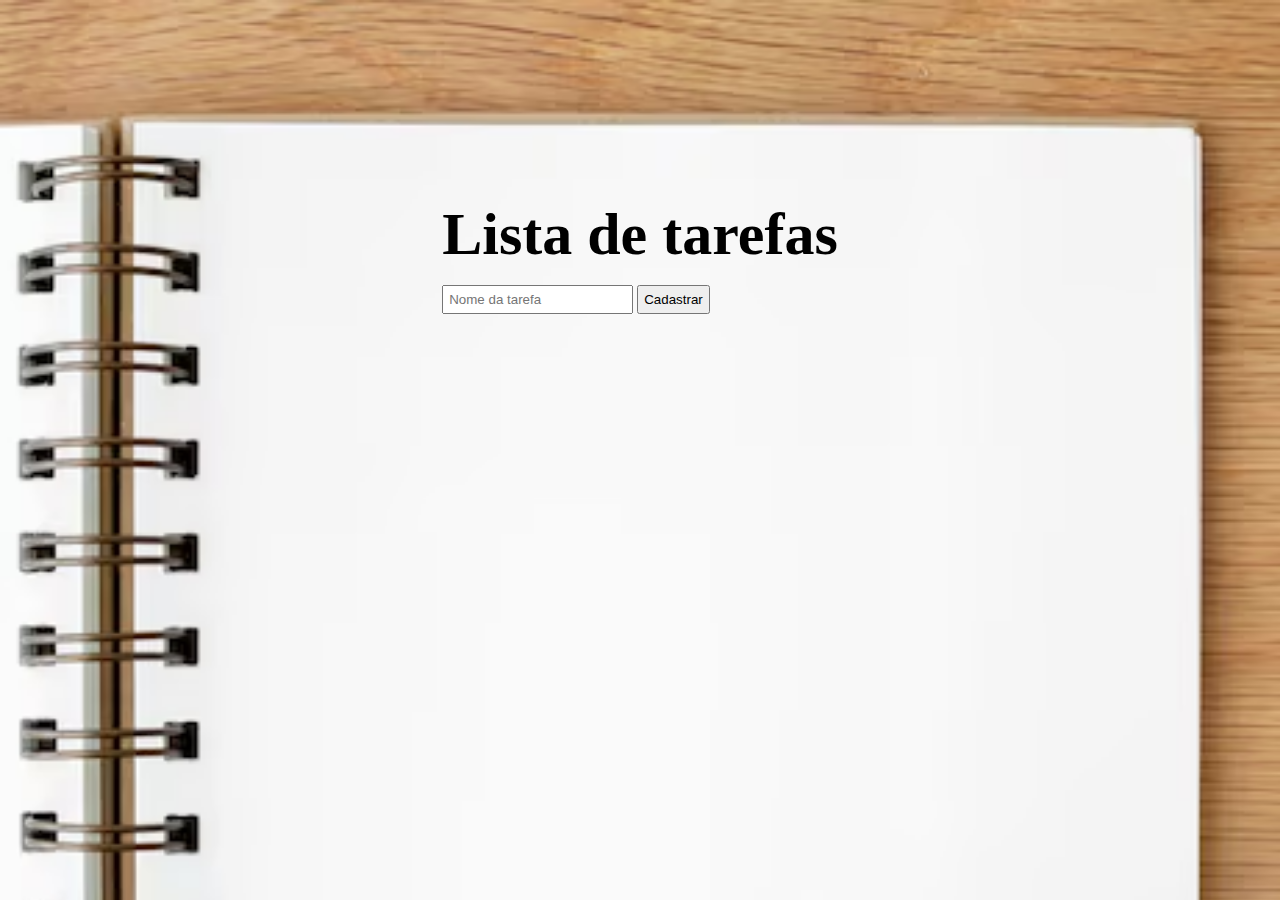
<file: index.html>
<!DOCTYPE html>
<html lang="pt-br">

<head>
    <meta charset="UTF-8">
    <meta name="viewport" content="width=device-width, initial-scale=1.0">
    <title>Lista de tarefas</title>
    <link rel="stylesheet" href="./main.css">
</head>

<body>
    <div class="container">
        <h1>Lista de tarefas</h1>
        <form>
            <input id="nova-tarefa" type="text" required placeholder="Nome da tarefa">
            <button type="submit">Cadastrar</button>
        </form>
        <div id="lista-tarefas">
            <ul>

            </ul>
        </div>
    </div>
    <script src="https://code.jquery.com/jquery-3.7.1.min.js"></script>
    <script src="./main.js"></script>
</body>

</html>
</file>
<file: main.css>
* {
    padding: 0;
    margin: 0;
    box-sizing: border-box;
}

body {
    display: flex;
    flex-direction: column;
    align-items: center;
    padding-top: 200px;
    background-image: url(./img/caderno-em-branco-pautado-em-uma-mesa-de-madeira_53876-123153.avif);
    background-repeat: no-repeat;
    background-size: cover;
}

h1 {
    font-size: 60px;
}

input {
    padding: 5px;
    margin-top: 16px;
}

button {
    padding: 5px;
}

ul {
    margin-top: 16px;
}
</file>
